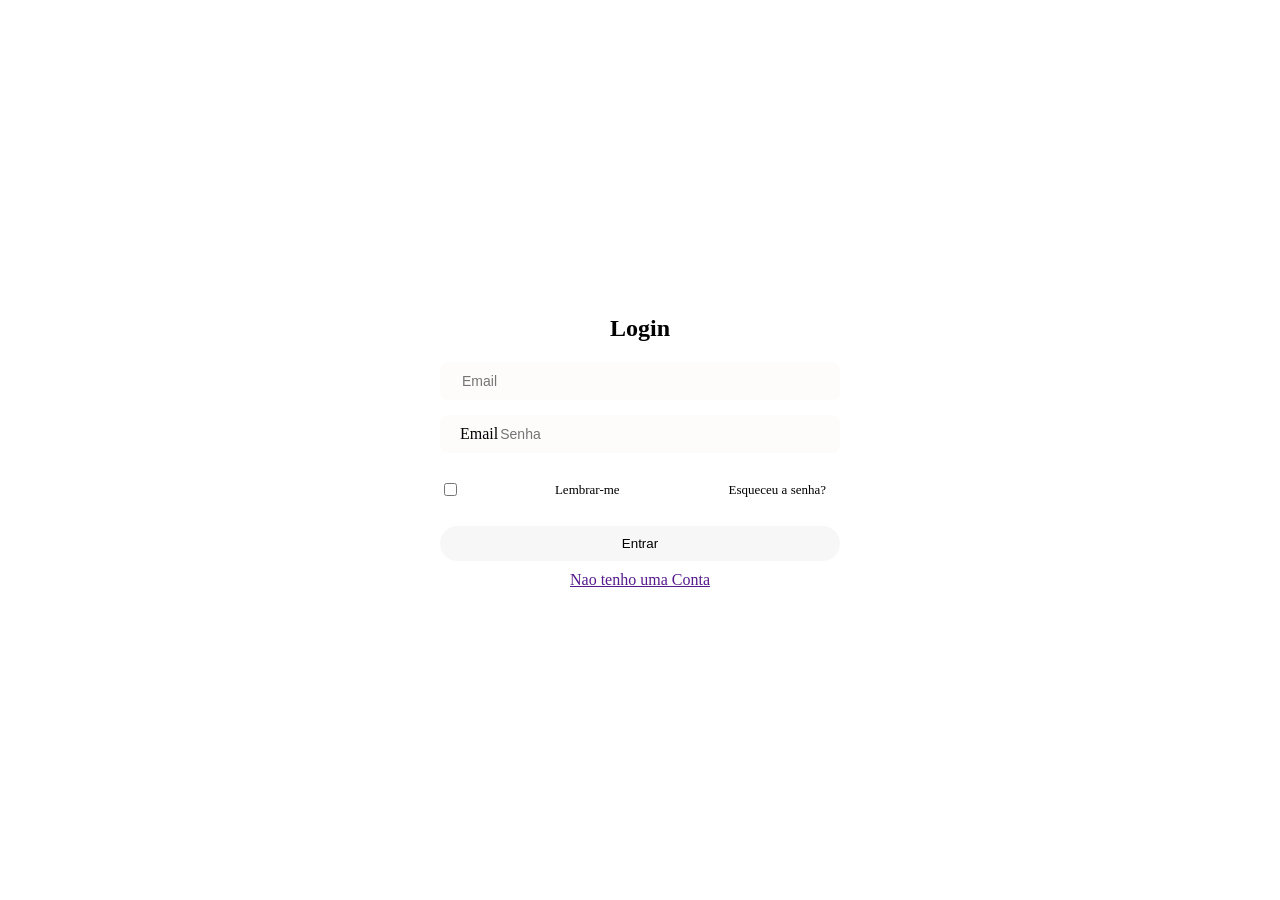
<file: front-end/pages/login/login.html>
<!DOCTYPE html>
<html lang="en">
<head>
    <meta charset="UTF-8">
    <meta name="viewport" content="width=device-width, initial-scale=1.0">
    <title>Login</title>
    <link rel="stylesheet" href="login.css">
</head>
<body>
    <div class="container">
        <div class="login-card">
            <h2>Login</h2>

            <form action="">

            <div class="input-box">
                <span class="icon"> <i class="fa-solid fa-user"></i></span>
                <input type="text" placeholder="Email" id="idEmail" class="email" >
            </div>
            <div class="input-box">
                <span class="icon"> <i class="fa-solid fa-lock"></i> </span>
                <label for="email">Email</label>
                <input type="password" placeholder="Senha" class="senha" id="idPassword">
            </div>
            <div class="options">
             
                <input type="checkbox" name="lembrar">
                <label for="lembrar">Lembrar-me</label> 
                
                <a href="#" class="link"> Esqueceu a senha? </a>
                
            </div>
            
            <button class="btn" type="submit" id="btnLogin"> Entrar </button>

            <p class="link-p">
                <a href=""> Nao tenho uma Conta </a>
            </p>

            </form>
            
        </div>

    </div>
    <script type="module" src="login.js"></script>
</body>
</html>
</file>
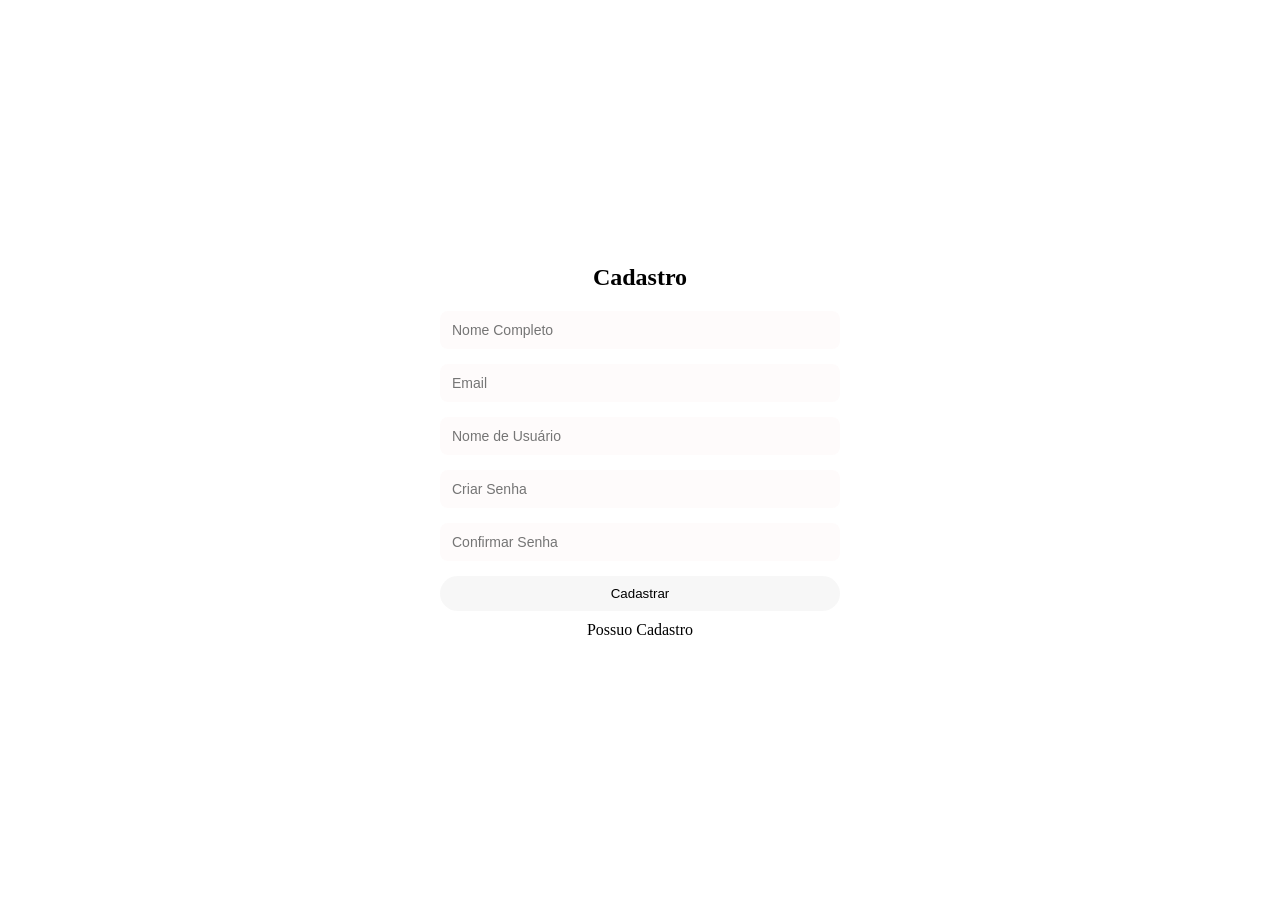
<file: front-end/pages/singUp/sinUp.html>
<!DOCTYPE html>
<html lang="pt-br">
<head>
    <meta charset="UTF-8">
    <meta name="viewport" content="width=device-width, initial-scale=1.0">
    <title>Cadastro</title>
    <link rel="stylesheet" href="singUp.css">
</head>
<body>
    <Div class="container">
        <div class="cadastro">
            <h2>Cadastro</h2>
            
            <form action="">
               
                <div class="input-box">
                    <input type="text" placeholder="Nome Completo" id="IDName" class="Name"> 
                </div>
               
                <div class="input-box">
                    <input type="text" placeholder="Email" id="IDEmail" class="Email">
                </div>
               
                <div class="input-box">
                    <input type="text" placeholder="Nome de Usuário" id="Username" class="User">
                </div>
              
                <div class="input-box">
                    <input type="password" placeholder="Criar Senha" id="Password" class="PW">
                </div>
              
                <div class="input-box">
                    <input type="password" placeholder="Confirmar Senha" id="PSWConfirm" class="Confirm">
                </div>

                <button class="ButtonCad" id="BtCad">Cadastrar</button>     
                
                <p class="Halo" id="HL">
                    <a href="./../login/login.html" class="Halo" >Possuo Cadastro</a>
                </p>

            </form>
        </div>
    </Div>
       <script src="singUp.js"></script>
    
</body>
</html>
</file>
<file: front-end/pages/login/login.css>
body {
    margin: 0;
    padding: 0;
    background-image: url(https://www.confeticidad.com/wp-content/uploads/Colores-tristes-scaled.jpg);
    background-size: cover;
    height: 100vh;

}

.container {
    height: 100vh;
    display: flex;
    justify-content: center;
    align-items: center;

}

.login-card {

    width: 400px;
    background: rgba(255, 255, 255, 0.63);
    border: 1px solid rgba(255, 255, 255, 0.3);
    border-radius: 22px;
    box-shadow: 0px 20px 60px rgba(255, 255, 255, 0.416);
    backdrop-filter: blur(4px);

}

h2 {
    text-align: center;
    margin-bottom: 20px;

}

.input-box {
    display: flex;
    align-items: center;
    margin-bottom: 15px;
    background: rgba(175, 71, 71, 0.021);
    padding: 10px;
    border-radius: 8px;

}

.icon {
    margin-right: 10px;

}

.input-box input {
    background: rgba(0, 0, 0, 0.12);
    flex: 1;
    background: none;
    border: none;
    outline: none;
    font-size: 14px;

} 

.options {
    display: flex;
    justify-content: space-between;
    align-items: center;
    margin-bottom: 14px;
    font-size: 13px;
    color: black;

}

.link {
    color: black;
    text-decoration: none;
    margin: 14px;

}

.link-p {
    text-align: center;
    margin-top: 10px;
    color: black;
    text-decoration: none;

}

.btn {
    width: 400px;
    padding: 10px;
    background: rgb(255, 255, 255)
    color black;
    border: none;
    border-radius: 20px;
    cursor: pointer;
    background-color: rgba(245, 245, 245, 0.788);

}
</file>
<file: front-end/pages/singUp/singUp.css>
body{
    margin: 0;
    padding: 0;
    background-image: url(https://www.confeticidad.com/wp-content/uploads/Colores-tristes-scaled.jpg);
    background-size: cover;
    height: 100vh;
}

.container{
    height: 100vh;
    display: flex;
    justify-content: center;
    align-items: center;
}

.cadastro{
    width: 400px;
    background: rgba(255, 255, 255, 0.63);
    border: 1px solid rgba(255, 255, 255, 0.3);
    border-radius: 22px;
    box-shadow: 0px 20px 60px rgba(255, 255, 255, 0.416);
    backdrop-filter: blur(4px);
}

h2{
    text-align: center;
    margin-bottom: 20px;
}

.input-box{
    display: flex;
    align-items: center;
    margin-bottom: 15px;
    background: rgba(175, 71, 71, 0.021);
    padding: 10px;
    border-radius: 8px;
}

.input-box input {
    background: rgba(0, 0, 0, 0.12);
    flex: 1;
    background: none;
    border: none;
    outline: none;
    font-size: 14px;
}

.ButtonCad{
    width: 400px;
    padding: 10px;
    background: rgb(255, 255, 255)
    color black;
    border: none;
    border-radius: 20px;
    cursor: pointer;
    background-color: rgba(245, 245, 245, 0.788);
}

.Halo{
    text-align: center;
    color: black;
    text-decoration: none;
    margin-top: 10px;
}
</file>
